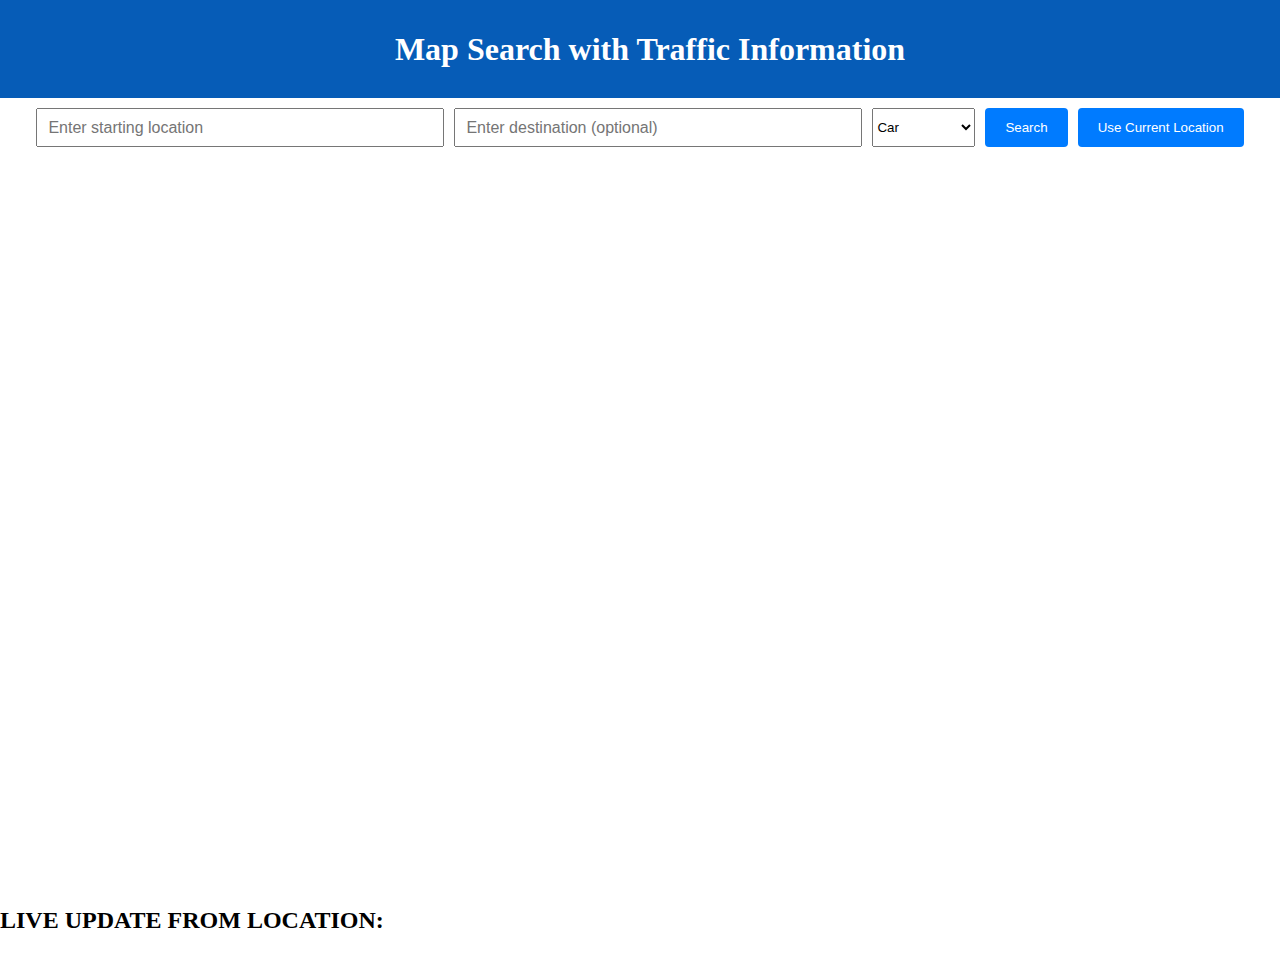
<file: index.html>
<!DOCTYPE html>
<html lang="en">
<head>
  <meta charset="UTF-8">
  <meta name="viewport" content="width=device-width, initial-scale=1.0">
  <title>Enhanced Google Map with Extra Features</title>
  <link rel="stylesheet" href="css/style.css">
</head>
<body>

  <div class="container">
    <h1>Map Search with Traffic Information</h1>
  </div>
 

  <div id="controls">
    <input id="origin-input" class="controls" type="text" placeholder="Enter starting location">
    <input id="destination-input" class="controls" type="text" placeholder="Enter destination (optional)">
    <select id="mode-select">
      <option value="DRIVING">Car</option>
      <option value="WALKING">Trekking</option>
      <option value="BICYCLING">Bicycle</option>
      <option value="TRANSIT">Public Transit</option>
      <option value="AIRPLANE">Airplane</option>
    </select>
    
    <button onclick="searchLocation()">Search</button>
    <button onclick="getCurrentLocation()">Use Current Location</button>
  </div>
  


  
  <div id="map"></div>

  <div id="live-update">
    <h2>LIVE UPDATE FROM LOCATION:</h2>
    <p id="update-content"></p>
  </div>

  <script src="https://maps.gomaps.pro/maps/api/js?key=AlzaSyy6oGOi1RszNw273R10yXVx-flTJs_aSca&libraries=places,geometry&callback=initMap" async defer></script>

  <script src="js/script.js"></script>


</body>
</html>
</file>
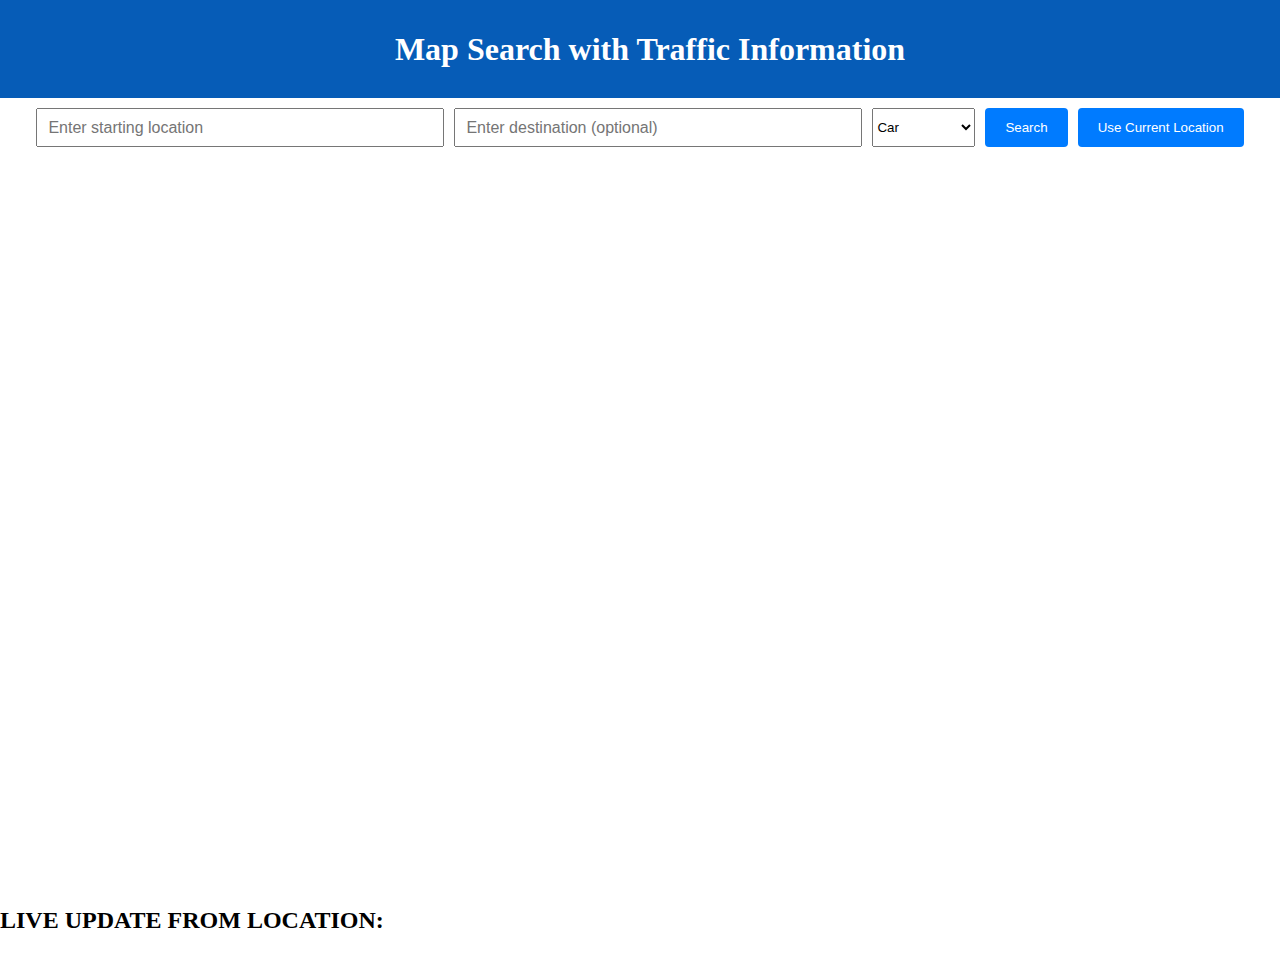
<file: map.html>
<!DOCTYPE html>
<html lang="en">
<head>
  <meta charset="UTF-8">
  <meta name="viewport" content="width=device-width, initial-scale=1.0">
  <title>Enhanced Google Map with Extra Features</title>
  <link rel="stylesheet" href="css/style.css">
</head>
<body>

  <div class="container">
    <h1>Map Search with Traffic Information</h1>
  </div>
 

  <div id="controls">
    <input id="origin-input" class="controls" type="text" placeholder="Enter starting location">
    <input id="destination-input" class="controls" type="text" placeholder="Enter destination (optional)">
    <select id="mode-select">
      <option value="DRIVING">Car</option>
      <option value="WALKING">Trekking</option>
      <option value="BICYCLING">Bicycle</option>
      <option value="TRANSIT">Public Transit</option>
      <option value="AIRPLANE">Airplane</option>
    </select>
    
    <button onclick="searchLocation()">Search</button>
    <button onclick="getCurrentLocation()">Use Current Location</button>
  </div>
  


  
  <div id="map"></div>

  <div id="live-update">
    <h2>LIVE UPDATE FROM LOCATION:</h2>
    <p id="update-content"></p>
  </div>

  <script src="https://maps.gomaps.pro/maps/api/js?key=AlzaSyy6oGOi1RszNw273R10yXVx-flTJs_aSca&libraries=places,geometry&callback=initMap" async defer></script>

  <script src="js/script.js"></script>


</body>
</html>
</file>
<file: css/style.css>
body {
    font-family: 'Times New Roman', Times, serif;
    margin: 0;
    padding: 0;
  }
  #map {
    height: 80vh;
    width: 100%;
  }
  #controls {
    display: flex;
  justify-content: center;
  margin-bottom: 20px;
  }
  #origin-input,
  #destination-input {
    width: 30%;
    height: 35px;
    font-size: 16px;
    padding: 0 10px;
    margin-right: 10px;
  }
  button {
    padding: 10px 20px;
  margin-left: 10px;
  border: none;
  background-color: #007BFF;
  color: white;
  border-radius: 4px;
  cursor: pointer;
  }
button:hover{
background-color: #0056b3;
}
  h1 {
margin-bottom: 20px;
}

.container {
color: white;
width:100%;
margin: 0 ;
padding: 10px;
text-align: center;
background-color: #065cb7;
margin-bottom: 10px;
}

/* Media queries for responsiveness */
@media screen and (max-width: 1024px) {
  h1 {
    font-size: 26px;
  }
  #origin-input,
  #destination-input {
    width: 35%;
  }
}


@media screen and (max-width: 768px) {
  #map {
    height: 70vh;
  }
  h1 {
    font-size: 24px;
  }
  #controls {
    flex-direction: column;
    align-items: center;
  }
  #origin-input,
  #destination-input {
    width: 80%;
    margin-bottom: 10px;
  }
  button {
    width: 80%;
    margin-left: 0;
  }
}

@media screen and (max-width: 480px) {
  #map {
    height: 60vh;
  }
  h1 {
    font-size: 20px;
  }
  #origin-input,
  #destination-input,
  button {
    width: 90%;
    font-size: 14px;
  }
  .container {
    padding: 5px;
  }
  #live-update {
    padding: 0 10px;
  }
}

@media screen and (max-width: 320px) {
  #map {
    height: 50vh;
  }
  h1 {
    font-size: 18px;
  }
  #origin-input,
  #destination-input,
  button {
    width: 95%;
    font-size: 12px;
  }
}
</file>
